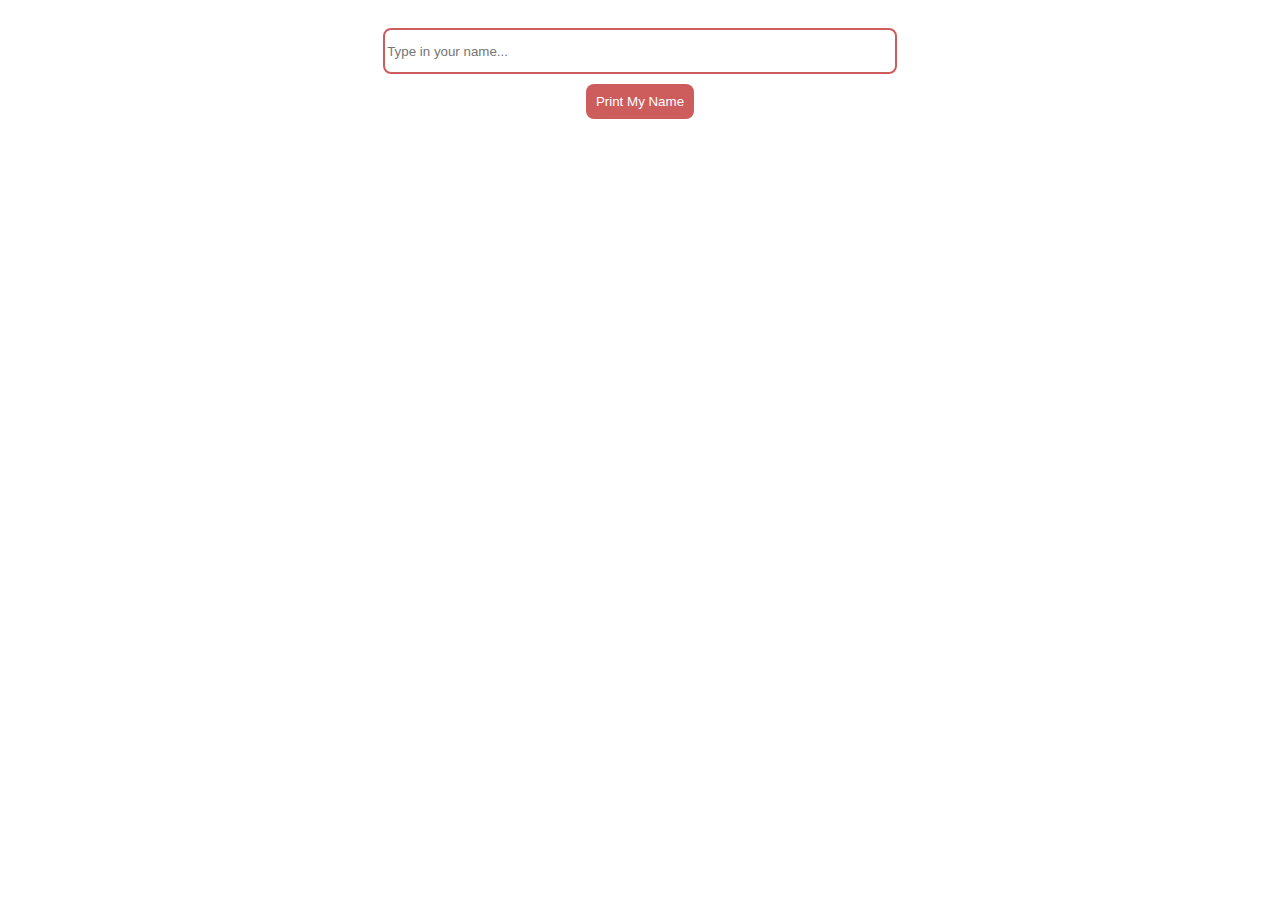
<file: printName.html>
<!DOCTYPE html>
<html lang="en">
<head>
    <meta charset="UTF-8">
    <meta http-equiv="X-UA-Compatible" content="IE=edge">
    <meta name="viewport" content="width=device-width, initial-scale=1.0">
    <title>Print name</title>
    <style>
        body{
           text-align: center;
           height: 100%;
        }
        
        .container{
            padding-top: 20px;
            margin: auto;
        }

        input{
            width: 40%;
            height: 40px;
            border: solid 2px indianred;
            border-radius: 8px;
            outline: none;
        }

        button{
            margin-top: 10px;
            background-color: indianred;
            color: white;
            border: none;
            padding: 10px;
            border-radius: 8px;
        }
    </style>
</head>
<body>
    <div class="container">
        <input type="text" class="name" placeholder="Type in your name..." autofocus>
    <div>
        <button class="click">Print My Name</button>
    </div>
    <p class="print"></p>
    </div>

    <script>
        const click = document.querySelector(".click");
        const print = document.querySelector(".print");
        const name = document.querySelector(".name");

        click.addEventListener('click', ()=> {
            if(name.value == ''){
                alert('Please Type in Your Name!')
            }else{
                print.textContent = name.value;
                name.value = '';
            }
        })
    </script>
</body>
</html>
</file>
